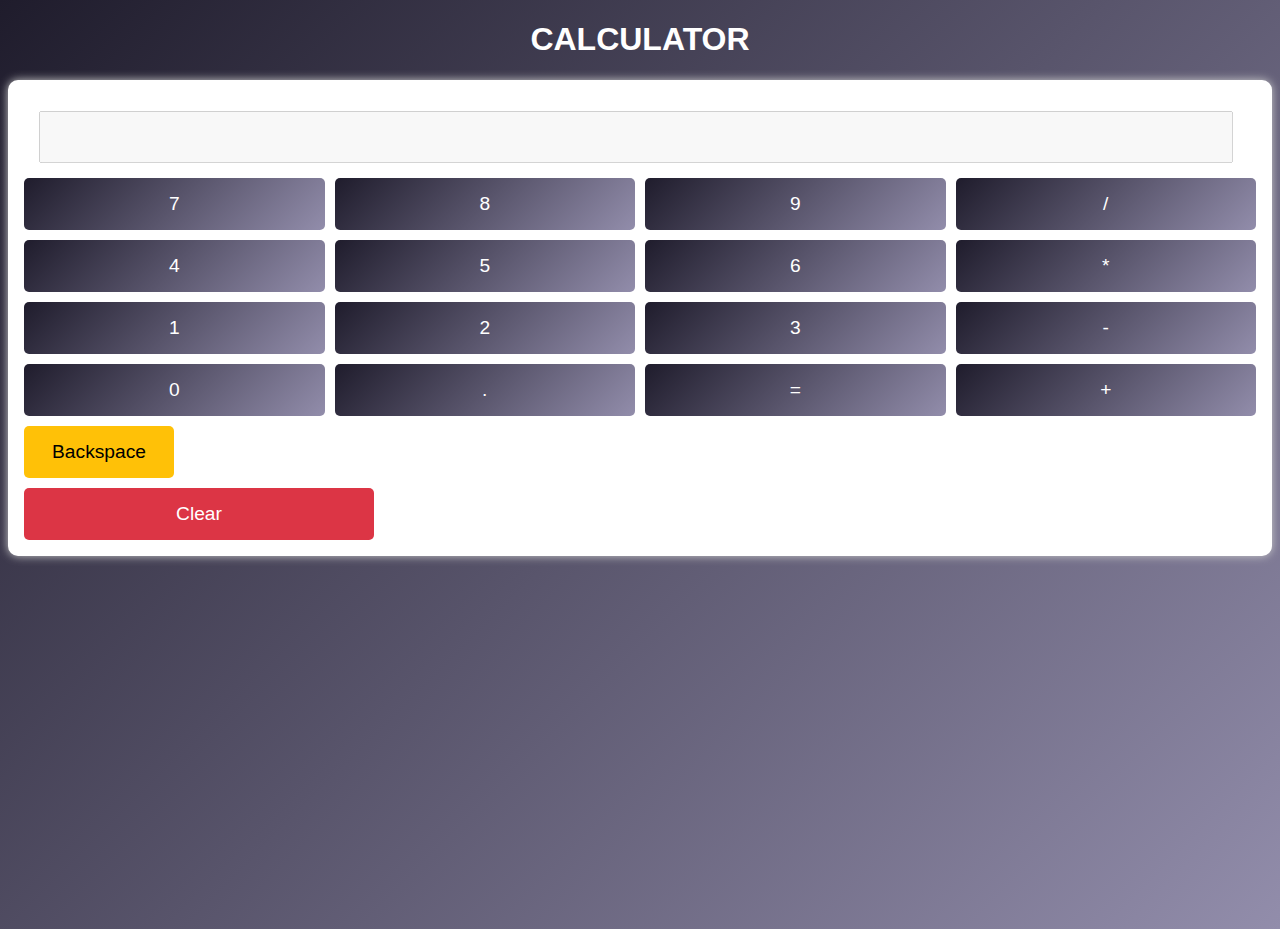
<file: calculator.html>
<!DOCTYPE html>
<html lang="en">
<head>
  <meta charset="UTF-8" />
  <title>Mini Calculator</title>
<link rel="stylesheet" href="./calculator.css">
</head>
<body>
  <h1 style="color: white; display: flex; justify-content: center; align-items: center;"> CALCULATOR</h1>
  <div class="calc">
    <input id="display" disabled  />
    <div class="buttons">
      <button onclick="press('7')">7</button>
      <button onclick="press('8')">8</button>
      <button onclick="press('9')">9</button>
      <button onclick="press('/')">/</button>
    
      <button onclick="press('4')">4</button>
      <button onclick="press('5')">5</button>
      <button onclick="press('6')">6</button>
      <button onclick="press('*')">*</button>
    
      <button onclick="press('1')">1</button>
      <button onclick="press('2')">2</button>
      <button onclick="press('3')">3</button>
      <button onclick="press('-')">-</button>
    
      <button onclick="press('0')">0</button>
      <button onclick="press('.')">.</button>
      <button onclick="calculate()">=</button>
      <button onclick="press('+')">+</button>
    
      <button onclick="backspace()" style="grid-column: span 4; background: #ffc107; color: black; width: 150px;" >Backspace</button>
      <button onclick="clearDisplay()" style="grid-column: span 4; background: #dc3545; width: 350px;">Clear</button>
    </div>
    
  </div>
  <script src="./calculator.js"></script>
</body>
</html>
</file>
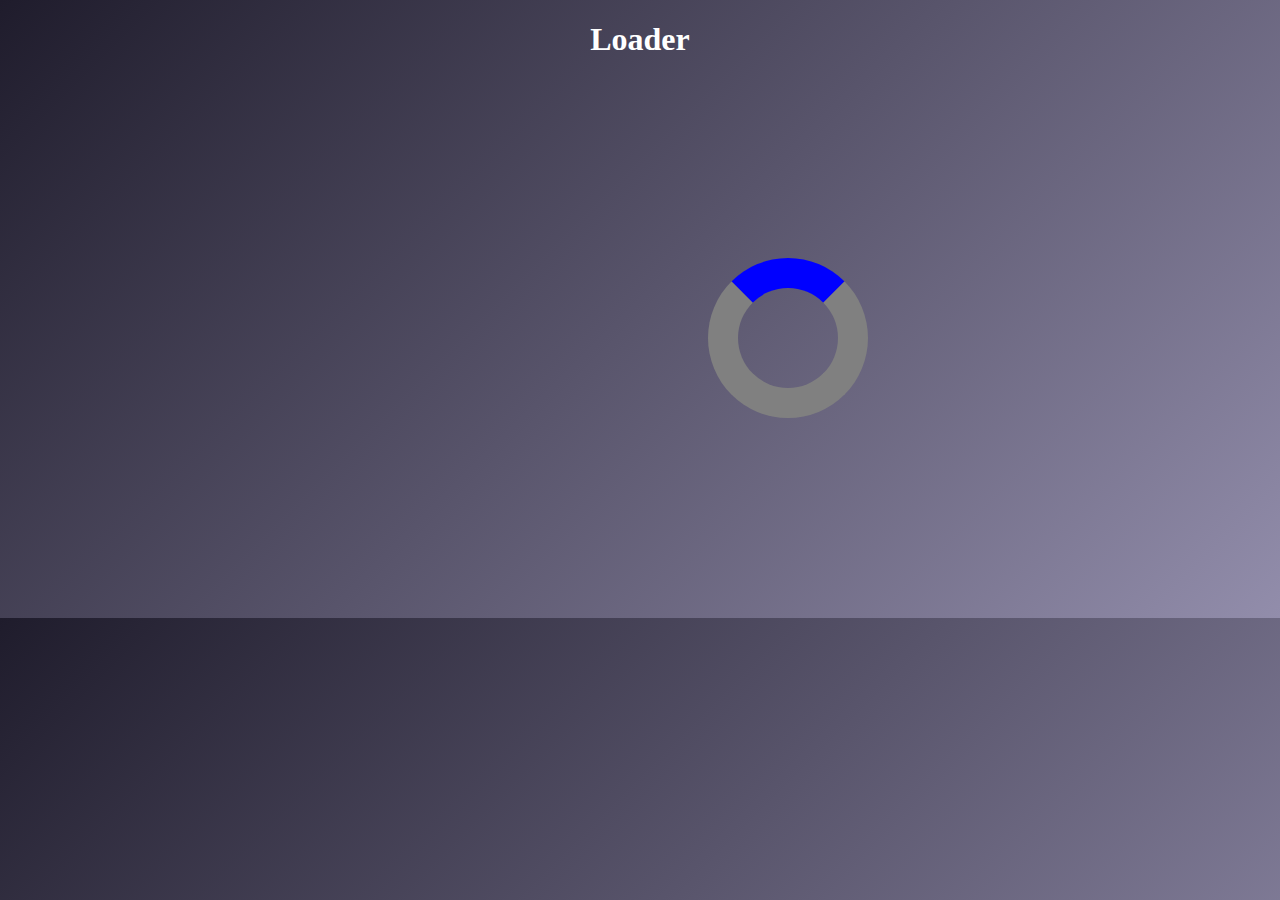
<file: loader.html>
<!DOCTYPE html>
<html lang="en">
<head>
    <meta charset="UTF-8">
    <meta name="viewport" content="width=device-width, initial-scale=1.0">
    <title>Document</title>
    <link rel="stylesheet" href="loader.css">
</head>
<body>
    <h1 style="color: white;display: flex; justify-content: center; align-items: center;">Loader</h1>
    <div>

    </div>

</body>
</html>
</file>
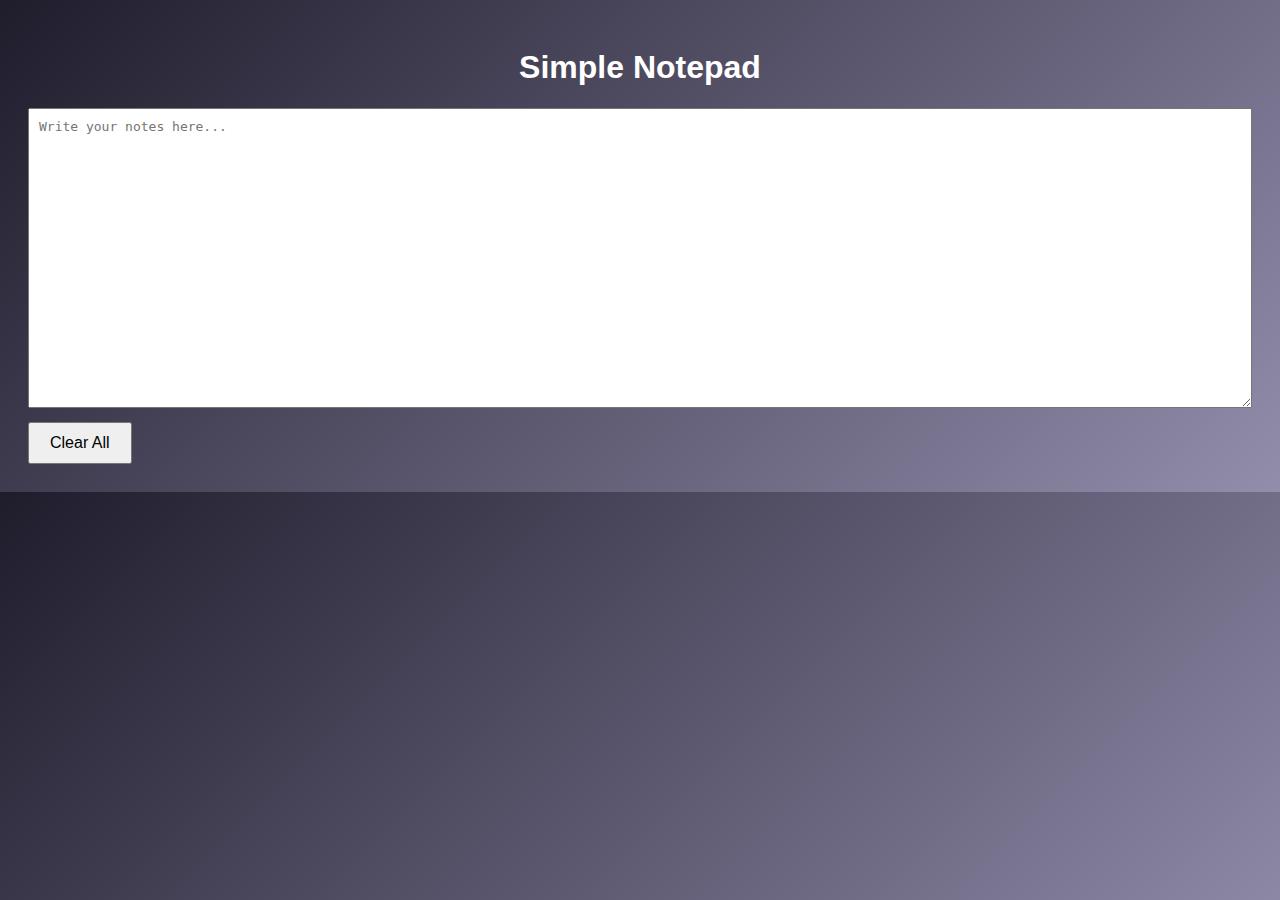
<file: notepad.html>
<!DOCTYPE html>
<html lang="en">
<head>
  <meta charset="UTF-8" />
  <meta name="viewport" content="width=device-width, initial-scale=1" />
  <title>Notepad</title>
  <link rel="stylesheet" href="notepad.css">
</head>
<body>
  <h1>Simple Notepad</h1>
  <textarea id="noteArea" placeholder="Write your notes here..."></textarea>
  <br />
  <button onclick="clearAll()">Clear All</button>

  <script>
    function clearAll() {
      document.getElementById('noteArea').value = '';
    }
  </script>
</body>
</html>
</file>
<file: calculator.css>
body {
    font-family: sans-serif;
    height: 100vh;
    background: linear-gradient(135deg, #1f1c2c, #928dab);
  }
  .calc {
    background: #ffffff;
    padding: 1rem;
    border-radius: 10px;
    box-shadow: 0 0 10px #ccc;
  }
  input {
    width: 95%;
    font-size: 1.5rem;
    margin: 15px;
    padding: 10px;
    text-align: right;
  }
  .buttons {
    display: grid;
    grid-template-columns: repeat(4, 1fr);
    gap: 10px;
  }
  button {
    font-size: 1.2rem;
    padding: 15px;
    border: none;
    background: linear-gradient(135deg, #1f1c2c, #928dab);
    color: white;
    border-radius: 5px;
    cursor: pointer;
  }
  button:hover {
    background: #141414;
  }
</file>
<file: loader.css>
div{
    border:30px solid gray;
    height: 100px;
    width: 100px;
    border-radius: 50%;
    border-top-color: blue;
    animation: scroll 1s linear infinite;
    margin-top:200px;
    margin: 200px 700px;
  
    
    
}

body{
    background: linear-gradient(135deg, #1f1c2c, #928dab);


}

@keyframes scroll{
    100%{
        transform: rotate(360deg);
    }
}
</file>
<file: notepad.css>
body {
    font-family: Arial, sans-serif;
    padding: 20px;
    background: linear-gradient(135deg, #1f1c2c, #928dab);

  }
  textarea {
    width: 100%;
    height: 300px;
    font-size: 1em;
    padding: 10px;
    box-sizing: border-box;
  }
  button {
    margin-top: 10px;
    padding: 10px 20px;
    font-size: 1em;
    cursor: pointer;
  }
  h1{
    color: white;
    display: flex;
    justify-content: center;
    align-items: center;
  }
</file>
